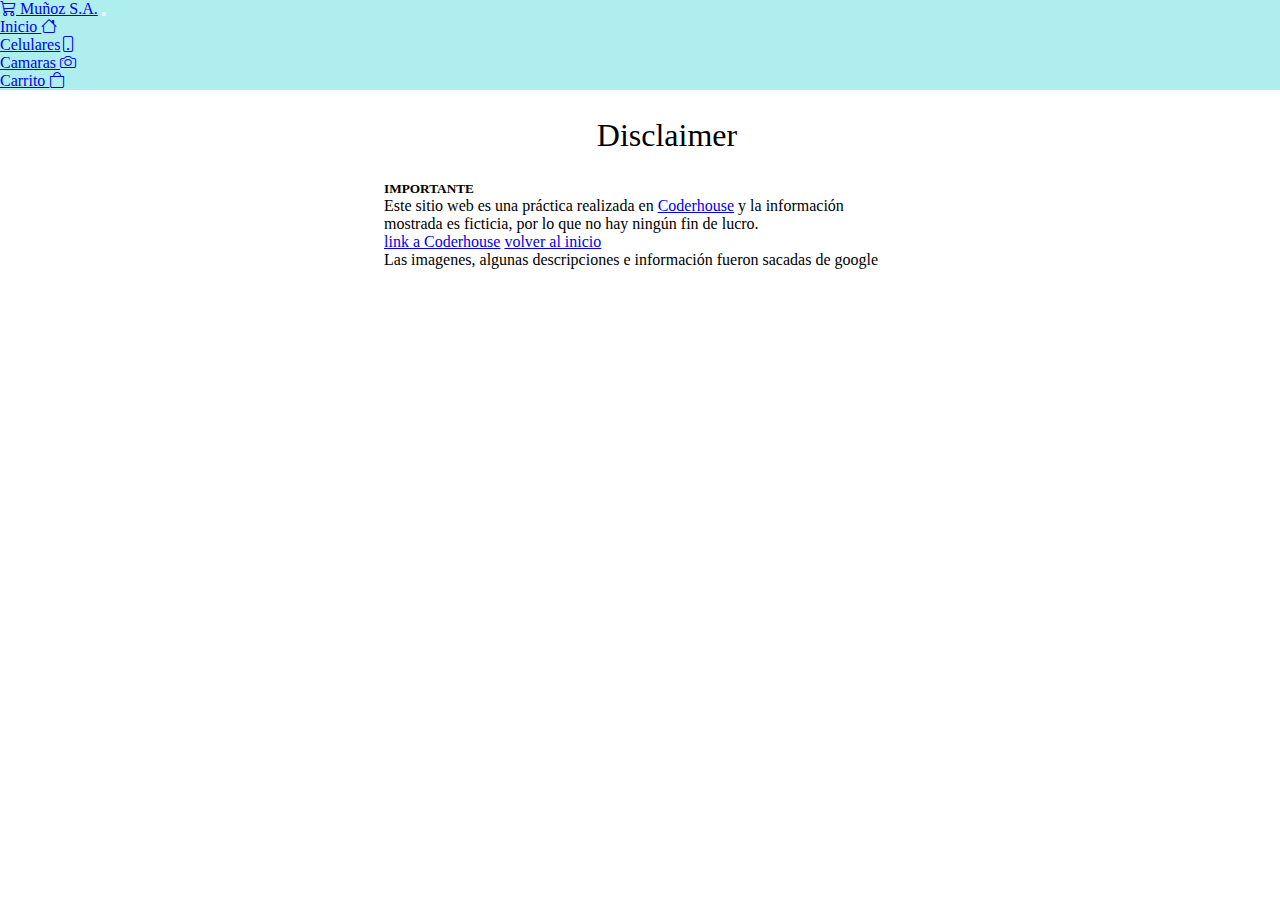
<file: secciones/disclaimer.html>
<!DOCTYPE html>
<html lang="en">
<head>
    <meta charset="UTF-8">
    <meta http-equiv="X-UA-Compatible" content="IE=edge">
    <meta name="viewport" content="width=device-width, initial-scale=1.0">
    <meta name="description" content="Tecnologia al mejor precio">
    <meta name="keywords" content="celular, camaras, comprar celular">
    <link href="https://cdn.jsdelivr.net/npm/bootstrap@5.1.3/dist/css/bootstrap.min.css" rel="stylesheet" integrity="sha384-1BmE4kWBq78iYhFldvKuhfTAU6auU8tT94WrHftjDbrCEXSU1oBoqyl2QvZ6jIW3" crossorigin="anonymous">
    <link rel="stylesheet" href="https://cdn.jsdelivr.net/npm/bootstrap-icons@1.8.1/font/bootstrap-icons.css">
    <title>Disclaimer del TP</title>
    <link rel="stylesheet" href="../style.css">
</head>

<body>
    <header>
        <nav class="navbar navbar-expand-lg navbar-light navfondo">
            <div class="container-fluid">
              <a class="navbar-brand" href="../index.html"><i class="bi bi-cart3 fill=white"></i> Muñoz S.A.</a>
              <button class="navbar-toggler" type="button" data-bs-toggle="collapse" data-bs-target="#navbarNav" aria-controls="navbarNav" aria-expanded="false" aria-label="Toggle navigation">
                <span class="navbar-toggler-icon"></span>
              </button>
              <div class="collapse navbar-collapse justify-content-end" id="navbarNav">
                <ul class="navbar-nav ">
                  <li class="nav-item">
                    <a class="nav-link active" aria-current="page" href="../index.html">Inicio <i class="bi bi-house fill=white"></i></a>
                  </li>
                  <li class="nav-item">
                    <a class="nav-link" href="./celulares.html">Celulares<i class="bi bi-phone fill=white"></i></a>
                  </li>
                  <li class="nav-item">
                    <a class="nav-link" href="./camaras.html">Camaras <i class="bi bi-camera fill=white"></i></a>
                  </li>
                  <li class="nav-item">
                    <a class="nav-link" href="./carrito.html">Carrito <i class="bi bi-bag fill=white"></i></a>
                  </li> 
                </ul>
              </div>
            </div>
          </nav>      
    </header>

    <div class="titulo">
        Disclaimer  
    </div>
    <section class="cuerpoDiscl canastaVacia">
        <div class="card">
            <div class="card-body">
              <h5 class="card-title">IMPORTANTE</h5>
              <p class="card-text">Este sitio web es una práctica realizada en <a href="https://www.coderhouse.com/">Coderhouse</a> y la información mostrada es ficticia, por lo que no hay ningún fin de lucro.</p>
              <a href="https://www.coderhouse.com/" class="btn btn-primary">link a Coderhouse</a>
              <a href="../index.html" class="btn btn-primary">volver al inicio</a>
            </div>
          </div>
        <p>
            Las imagenes, algunas descripciones e información fueron sacadas de google
        </p>
    </section>
    
    <script src="https://cdn.jsdelivr.net/npm/bootstrap@5.1.3/dist/js/bootstrap.bundle.min.js" integrity="sha384-ka7Sk0Gln4gmtz2MlQnikT1wXgYsOg+OMhuP+IlRH9sENBO0LRn5q+8nbTov4+1p" crossorigin="anonymous"></script>
</body>
</html>
</file>
<file: style.css>
*{
    padding: 0;
    margin: 0;
}


.navfondo{
  background-color:paleturquoise;
}

.buscador{
  width: 40vw;
}

.banner{
  width: 20vw; ;
  height: 45vw;
  margin-left: 25px;
}

.titulo {
  align-content: center;
  text-align: center;
  text-justify: center;
  font-size: xx-large;
  align-content: center;
  padding: 3vh;
  width: 100%;
  margin-left: 0px;
  margin-top: 0;
}

.division{
  align-content: center;
  text-align: center;
  text-justify: center;
  font-size: x-large;
  align-content: center;
  padding: 3vh;
  width: 100%;
  margin-left: 0px;
  margin-top: 0;

}

.cuerpo{
  display: grid;
  grid-template-columns: 27vw 50vw 17vw;

}
.CardsProductos {/*
  display: grid;
  grid-template-columns: 15vw 15vw 15vw;
  grid-template-rows: 25vw 25vw 25vw 25vw 25vw 25vw;
  column-gap: 1.5vw;*/
  display: flex;
  flex-wrap: wrap;
  column-gap: 1.5vw;
  

}

.canastaVacia{
  display: flex;
  flex-direction: column;
  margin-left: 30vw;
  margin-right: 30vw;
}

.canastaConProductos{
  display: flex;
  flex-direction: column;
  gap: 1vw;
  margin-left: 31vw;
  margin-right: 31vw;
  margin-bottom: 1vw;
}

.productoCarritoBody{
  align-items: center;
  align-content: center;
  font-size:x-large;
}
.productoCarritoPrecio{
  font-size:x-large;

}

#comprar{
  margin-left: 27vw;
  margin-right: 27vw;
}

.producto{
  display: inline;
  height: 25vw;
  width: 15vw;
}

.filtros{
  margin-top: 2vw;
  display: flex;
  flex-direction: column;
  row-gap: 2vw;
}

.descripcion{
  position:absolute;
  bottom: 0px;
}

.paginas{
  display: flex;
  flex-direction: column;
  row-gap: 0.5vw;
  justify-content: center;
  margin-left: 27vw;
  margin-right: 24vw;
}

footer{
  position: relative;
  bottom: 0;
  margin-top: 3vh;
}
</file>
